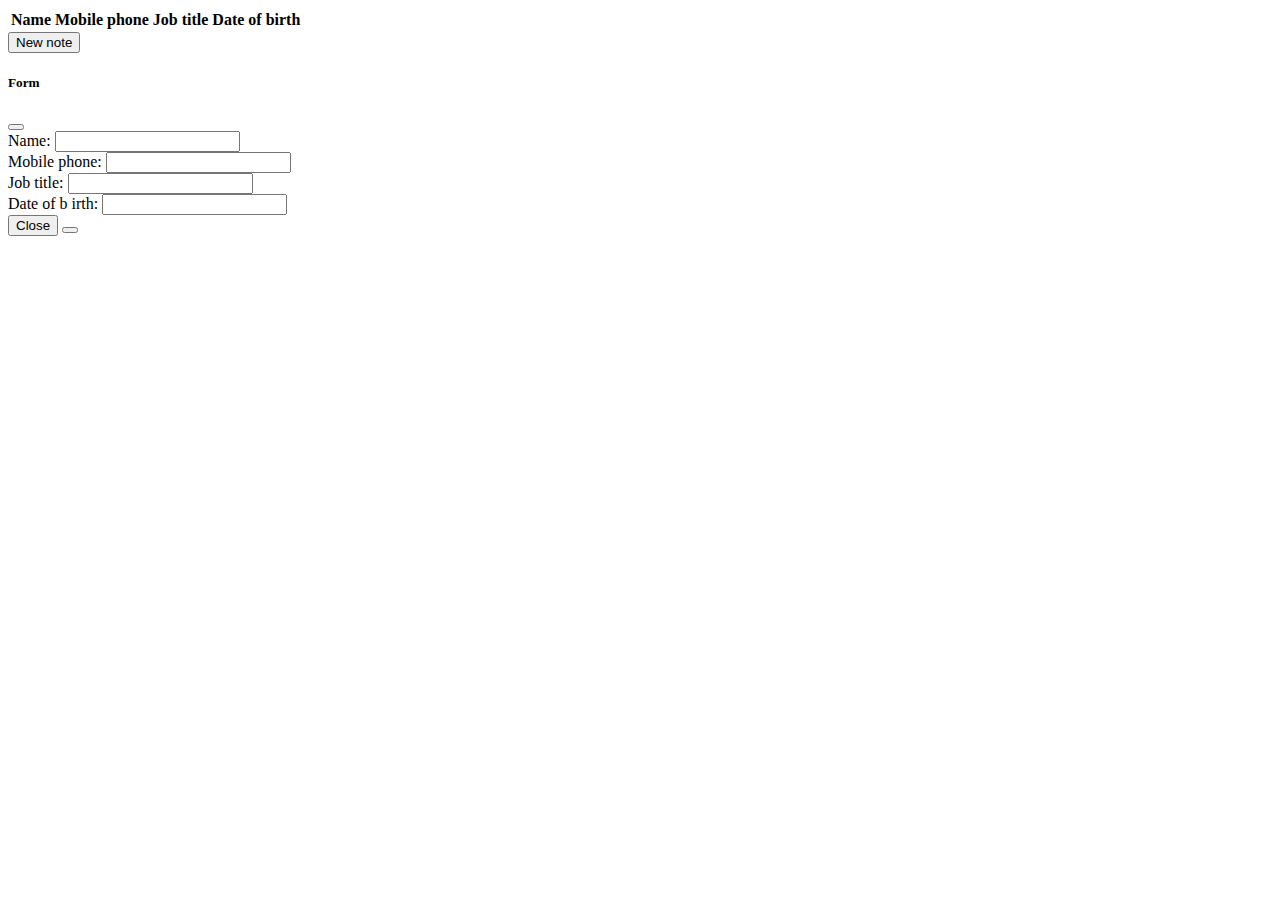
<file: contacts_front/index.html>
<!DOCTYPE html>
<html>

<head>
    <meta charset="utf-8">
    <title>Контакты</title>
    <link href="https://cdn.jsdelivr.net/npm/bootstrap@5.0.2/dist/css/bootstrap.min.css" rel="stylesheet" integrity="sha384-EVSTQN3/azprG1Anm3QDgpJLIm9Nao0Yz1ztcQTwFspd3yD65VohhpuuCOmLASjC" crossorigin="anonymous">
    <link href="style.css" rel="stylesheet">
</head>

<body>
    <div class="container">
        <table class="table table-striped">
            <thead>
                <tr>
                    <th scope="col">Name</th>
                    <th scope="col">Mobile phone</th>
                    <th scope="col">Job title</th>
                    <th scope="col">Date of birth</th>
                    <th scope="col"></th>
                </tr>
            </thead>
            <tbody>

            </tbody>
        </table>
        <button type="button" class="btn btn-primary" id="bthModal">New note</button>
    </div>

    <div class="modal fade" id="noteModal" tabindex="-1" aria-labelledby="exampleModalLabel" aria-hidden="true" show="true">
        <div class="modal-dialog">
            <div class="modal-content">
                <div class="modal-header">
                    <h5 class="modal-title" id="exampleModalLabel">Form</h5>
                    <button type="button" class="btn-close" data-bs-dismiss="modal" aria-label="Close"></button>
                </div>
                <div class="modal-body">
                    <form>
                        <div class="text-danger" id="remarks"></div>
                        <div class="mb-3">
                            <label for="person-name" class="col-form-label">Name:</label>
                            <input type="text" class="form-control" id="person-name">
                        </div>
                        <div class="mb-3">
                            <label for="person-mobile" class="col-form-label">Mobile phone:</label>
                            <input type="text" class="form-control" id="person-phone">
                        </div>
                        <div class="mb-3">
                            <label for="person-jobtitle" class="col-form-label">Job title:</label>
                            <input type="text" class="form-control" id="person-jobtitle">
                        </div>
                        <div class="mb-3">
                            <label for="person-birth" class="col-form-label">Date of b  irth:</label>
                            <input type="text" class="form-control" id="person-birth">
                        </div>
                        <div class="mb-3">
                            <input hidden="true" id="person-id">
                        </div>

                    </form>
                </div>
                <div class="modal-footer">
                    <button type="button" class="btn btn-secondary" data-bs-dismiss="modal">Close</button>
                    <button type="button" class="btn btn-primary" id="bthSave"></button>
                </div>
            </div>
        </div>
    </div>

    <script src="https://code.jquery.com/jquery-3.6.1.js" integrity="sha256-3zlB5s2uwoUzrXK3BT7AX3FyvojsraNFxCc2vC/7pNI=" crossorigin="anonymous"></script>
    <script src="https://cdn.jsdelivr.net/npm/bootstrap@5.0.2/dist/js/bootstrap.bundle.min.js" integrity="sha384-MrcW6ZMFYlzcLA8Nl+NtUVF0sA7MsXsP1UyJoMp4YLEuNSfAP+JcXn/tWtIaxVXM" crossorigin="anonymous"></script>
    <script src="script.js"></script>

</html>
</file>
<file: contacts_front/style.css>
.note:hover {
    background-color: darkgray
}
</file>
